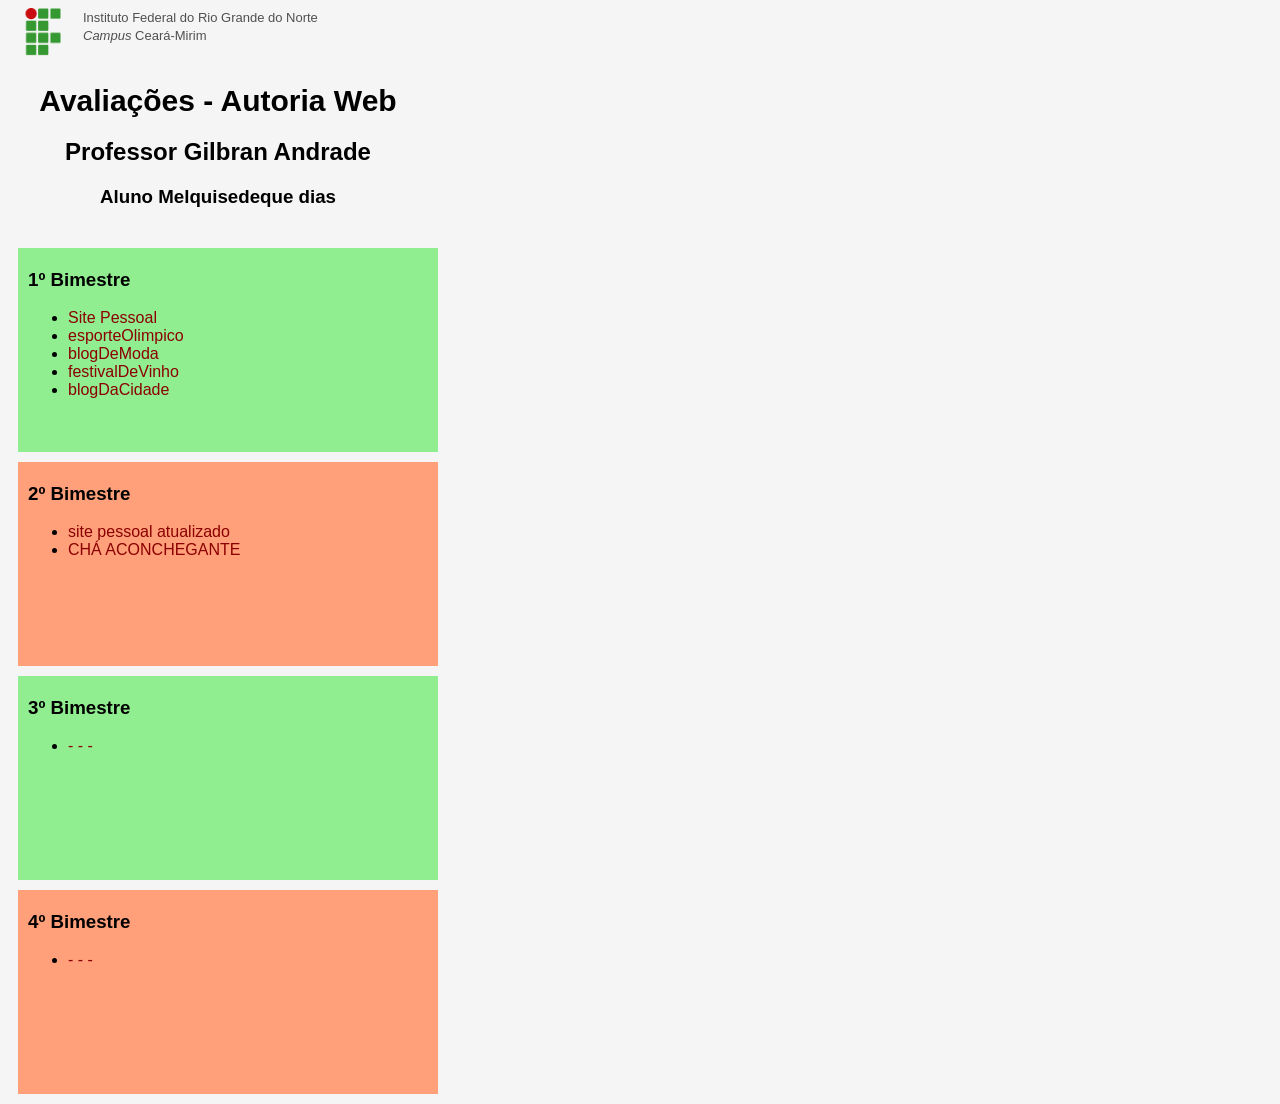
<file: index.html>
<!DOCTYPE html>
<html>
<head>
    <title>Avaliação</title>
    <link rel='stylesheet' href='style.css'>
</head>
<body>
    <div class="topo">
        <img class="logo" src="images/if_small.png">
        <span class="ifrn">Instituto Federal do Rio Grande do Norte</span><br>
        <span class="ifrn"><em>Campus</em> Ceará-Mirim</span>
    </div>
    <div class="titulo">
        <h1>Avaliações - Autoria Web</h1>
        <h2>Professor Gilbran Andrade</h2>
        <h3>Aluno Melquisedeque dias </h4>
    </div>
    <div class="bimestre bimImpar">
        <h3>1º Bimestre</h3>
        <ul>
            <li><a href="bimeste1/paginaPessoal/index.html">Site Pessoal</a></li>
            <li><a href="bimeste1/esporteOlimpico/index.html">esporteOlimpico</a></li>
            <li><a href="bimeste1/blogDeModa/index.html">blogDeModa</a></li>
            <li><a href="bimeste1/festivalDeVinho/index.html">festivalDeVinho</a></li>
            <li><a href="bimeste1/blogDaCidade/index.html">blogDaCidade</a></li>
        </ul>
    </div>
    <div class="bimestre bimPar">
        <h3>2º Bimestre</h3>
        <ul>
            <li><a href="bimestre2/primeira avaliacao/index.html">site pessoal atualizado</a></li>
            <li><a href="bimestre2/segunda avaliacao/index.html">CHÁ ACONCHEGANTE</a></li>
        </ul>
    </div>
    <div class="bimestre bimImpar">
        <h3>3º Bimestre</h3>
        <ul>
            <li><a href="#">- - -</a></li>
        </ul>
    </div>
    <div class="bimestre bimPar">
        <h3>4º Bimestre</h3>
        <ul>
            <li><a href="#">- - -</a></li>
        </ul>
    </div>
</body>
</html>
</file>
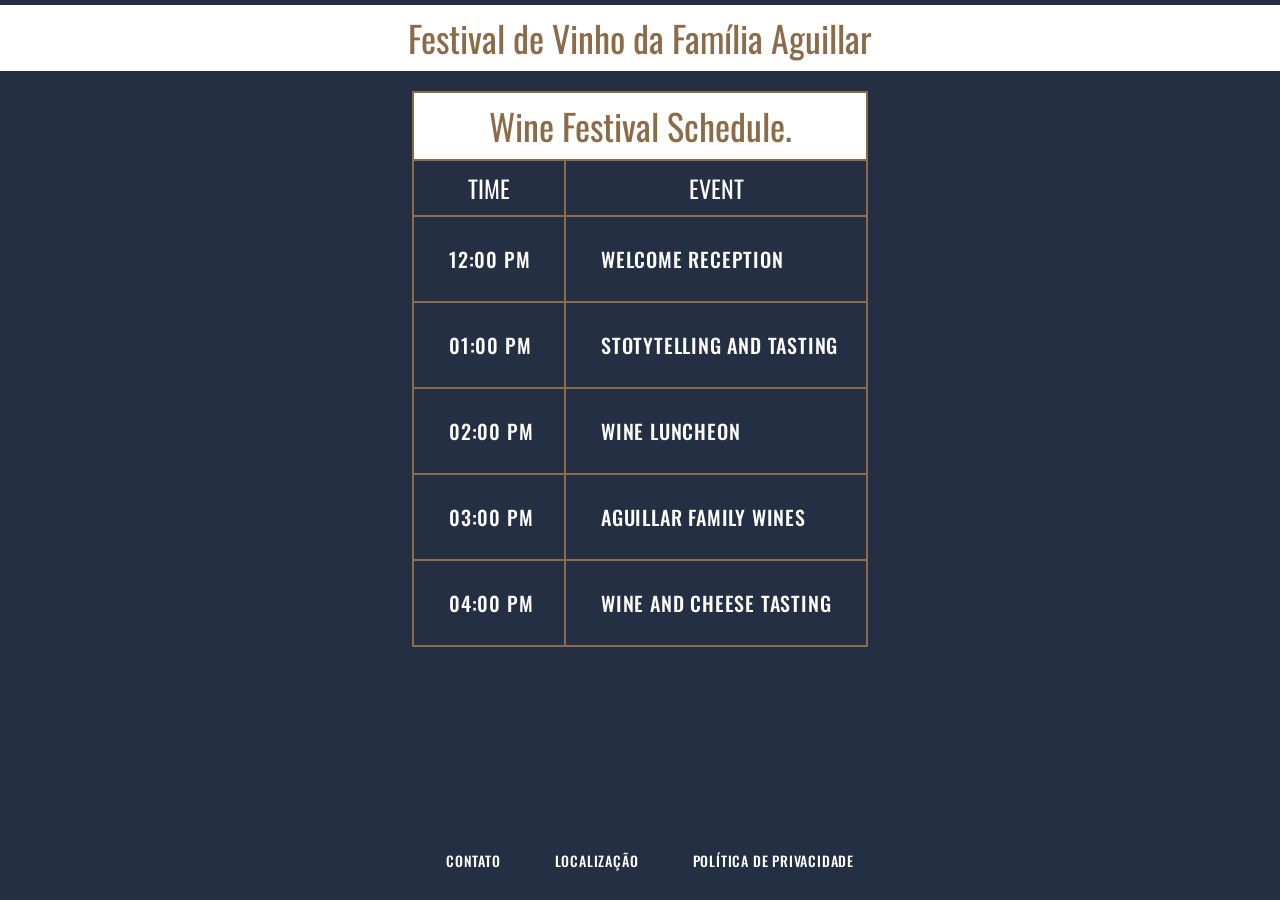
<file: bimeste1/festivalDeVinho/index.html>
<!DOCTYPE html>
<html>

<head>
  <meta charset="utf-8">
  <title>Festival de Vinho da Família Aguillar</title>
  <link rel="stylesheet" type="text/css" href="reset.css" />
  <link rel="stylesheet" type="text/css" href="style.css" />
  <link href="https://fonts.googleapis.com/css?family=Oswald" rel="stylesheet">
</head>

<body>
  <header>
    <h1>Festival de Vinho da Família Aguillar</h1>
  </header>
  
  <div class="container">
    <table>
      <thead>
        <tr>
          <th colspan="2">
            <h1>Wine Festival Schedule.</h1>
          </th>
        </tr>
        <tr>
          <th>
            <h2>Time</h2>
          </th>
          <th>
            <h2>Event</h2>
          </th>
        </tr>
      </thead>
      <tbody>
        <tr>
          <td class="left">
            <h3>12:00 PM</h3>
          </td>
          <td>
            <h3>Welcome Reception</h3>
          </td>
        </tr>
        <tr>
          <td class="left">
            <h3>01:00 PM</h3>
          </td>
          <td>
            <h3>Stotytelling and Tasting</h3>
          </td>
        </tr>
        <tr>
          <td class="left">
            <h3>02:00 PM</h3>
          </td>
          <td>
            <h3>Wine Luncheon</h3>
          </td>
        </tr>
        <tr>
          <td class="left">
            <h3>03:00 PM</h3>
          </td>
          <td>
            <h3>Aguillar Family Wines</h3>
          </td>
        </tr>
        <tr>
          <td class="left">
            <h3>04:00 PM</h3>
          </td>
          <td>
            <h3>Wine and Cheese Tasting</h3>
          </td>
        </tr>
      </tbody>
    </table>

  </div>
  
  <footer>
    <h3>Contato</h3>
    <h3>Localização</h3>
    <h3>Política de Privacidade</h3>
  </footer>
</body>

</html>
</file>
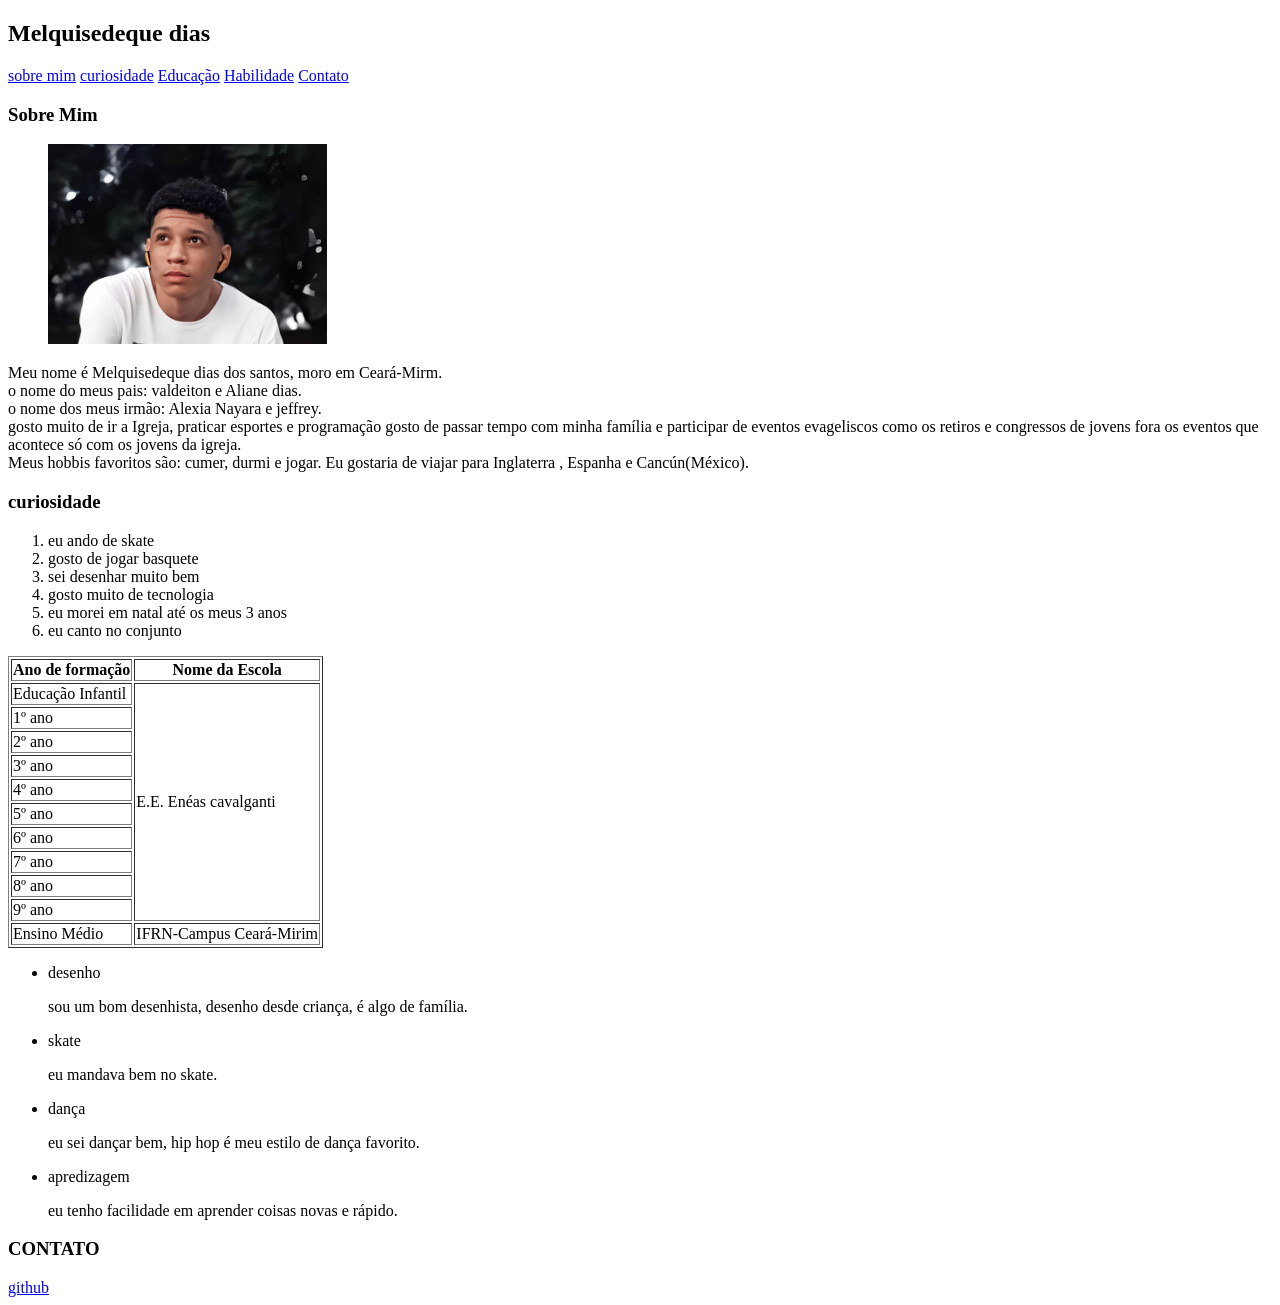
<file: bimeste1/paginaPessoal/index.html>
<!DOCTYPE html>
<html lang="en">
<head>
    <meta charset="UTF-8">
    <meta name="viewport" content="width=device-width, initial-scale=1.0">
    <title>Melquisedeque dias</title>
</head>
<body>
    <head>
        <nav>
            <h1>
                Melquisedeque dias
            </h1>
            
            <a href="sobremim">sobre mim</a>
            <a href="curiosidade">curiosidade</a>
            <a href="educacao">Educação</a>
            <a href="habilidade">Habilidade</a>
            <a href="contato">Contato</a>
        </nav>
    </head>
    <main>
        <section id="sobremim">
            <h3>Sobre Mim</h3>
            <figure><img src="images/foto para trabalho.jpg" height="200"></figure>
            <p>Meu nome é Melquisedeque dias dos santos, moro em Ceará-Mirm.<br> o nome do meus pais:
                valdeiton e Aliane dias.<br>
                o nome dos meus irmão:
                Alexia Nayara e jeffrey.<br>
                gosto muito de ir a Igreja, praticar esportes e programação gosto de passar tempo com minha família
                e participar de eventos evageliscos como os retiros e congressos de jovens fora os eventos que acontece só com os jovens da igreja. <br>
                Meus hobbis favoritos são: cumer, durmi e jogar. Eu gostaria de viajar para Inglaterra
                , Espanha e Cancún(México).</p>
        </section>
        <section id="curiosidade">
            <h3>
                curiosidade
            </h3>
             <ol>
                <li>eu ando de skate</li>
                <li>gosto de jogar basquete</li>
                <li>sei desenhar muito bem</li>
                <li>gosto muito de tecnologia</li>
                <li>eu morei em natal até os meus 3 anos </li>
                <li>eu canto no conjunto</li>
             </ol>
        </section>
        <section id="educacao">
              <table border="value">
                <tr>
                    <th>Ano de formação</th>
                    <th>Nome da Escola</th>
                </tr>
                <tr>
                    <td>Educação Infantil</td>
                    <td rowspan="10">E.E. Enéas cavalganti</td>
                
                <tr>
                    <td>1º ano</td>
                    
                </tr>
                <tr>
                    <td>2º ano</td>
                    
                </tr>
                <tr>
                    <td>3º ano</td>
                   
                </tr>
                <tr>
                    <td>4º ano</td>
                        
                </tr>
                <tr>
                    <td>5º ano</td>
                        
                </tr>
                <tr>
                    <td>6º ano</td>
                        
                </tr>
                <tr>
                    <td>7º ano</td>
                   
                </tr>
                <tr>
                    <td>8º ano</td>
                    
                </tr>
                <tr>
                    <td>9º ano</td>
                    
                </tr>
                <tr>
                    <td>Ensino Médio</td>
                    <td>IFRN-Campus Ceará-Mirim</td>
                </tr>
            </table>
        </section>
        <section id="habilidade">
            <ul>
                <li>desenho</li>
                <p>sou um bom desenhista, desenho desde criança, é algo de família.</p>
                <li>skate</li>
                <p>eu mandava bem no skate.</p>
                <li>dança</li>
                <p>eu sei dançar bem, hip hop é meu estilo de dança favorito.</p>
                <li>apredizagem</li>
                <p>eu tenho facilidade em aprender coisas novas e rápido.</p>
            </ul>
        </section>
        <section id="contato">
            <h3>CONTATO</h3>
            <a href="https://github.com/danoninho123" target="_blank">github</a>
            
        </section>
    </main>
    
</body>
</html>
</file>
<file: style.css>
body {
    background-color: whitesmoke;
    font-family:'Lucida Sans', 'Lucida Sans Regular', 'Lucida Grande', 'Lucida Sans Unicode', Geneva, Verdana, sans-serif;
}

.bimestre {
    width: 400px;
    height: 200px;
    margin: 10px;
    padding: 2px 10px;
}

.bimImpar {
    background-color: lightgreen;
}

.bimPar {
    background-color: lightsalmon;
}

.logo {
    width: 40px;
    float: left;
    padding-right: 20px;
    margin-left: 15px;
}

a:link,
a:visited {
    color: darkred;
    text-decoration: none;
}
a:hover {
    color: red;
    text-decoration: underline;
}

.ifrn {
    color: rgb(80, 80, 80);
    font-size: small;
}

.titulo {
    width: 400px;
    margin: 40px 0;
    padding: 0px 10px;
    text-align: center;
}

h1 {
    font-size: 30px;
}

.topo {
    width: 400px;
}
</file>
<file: bimeste1/festivalDeVinho/style.css>
body {
    background-color: #242f44;
    color: white;
      font-family: 'Oswald', sans-serif;
  }
  
  header {
    text-align: center;
    margin-top: 5px;
  }
  
  h1 {
    font-size: 36px;
    padding: 15px;
    color: #8c6b48;
    background-color: white;
  }
  
  h2 {
    font-size: 24px;
    padding: 15px;
    text-transform: uppercase;
  }
  
  h3 {
    font-size: 20px;
    padding: 15px;
    text-transform: uppercase;
    text-align: left;
    margin-left: 20px;
    font-weight: 500;
    line-height: 2.7;
    letter-spacing: 0.8px;
  }
  
  th {
    border: 2px solid #8c6b48;
  }
  
  table {
    text-align: center;
    margin: 20px auto;
  }
  
  td {
    border: 2px solid #8c6b48;
    width: 300px;
  }
  
  footer {
    margin-top: 50px;
    text-align: center;
    position: fixed;
    width: 100%;
    bottom: 5px;
    background-color: #242f44;
    z-index: 5;
  }
  footer h3 {
    display: inline-block;
    font-size: 14px;
    background-color: #242f44;
  }
  
  .container {
    max-width: 940px;
    margin: 0 auto;
    height: 800px;
  }
  
  
  .left {
    width: 150px;
  }
</file>
